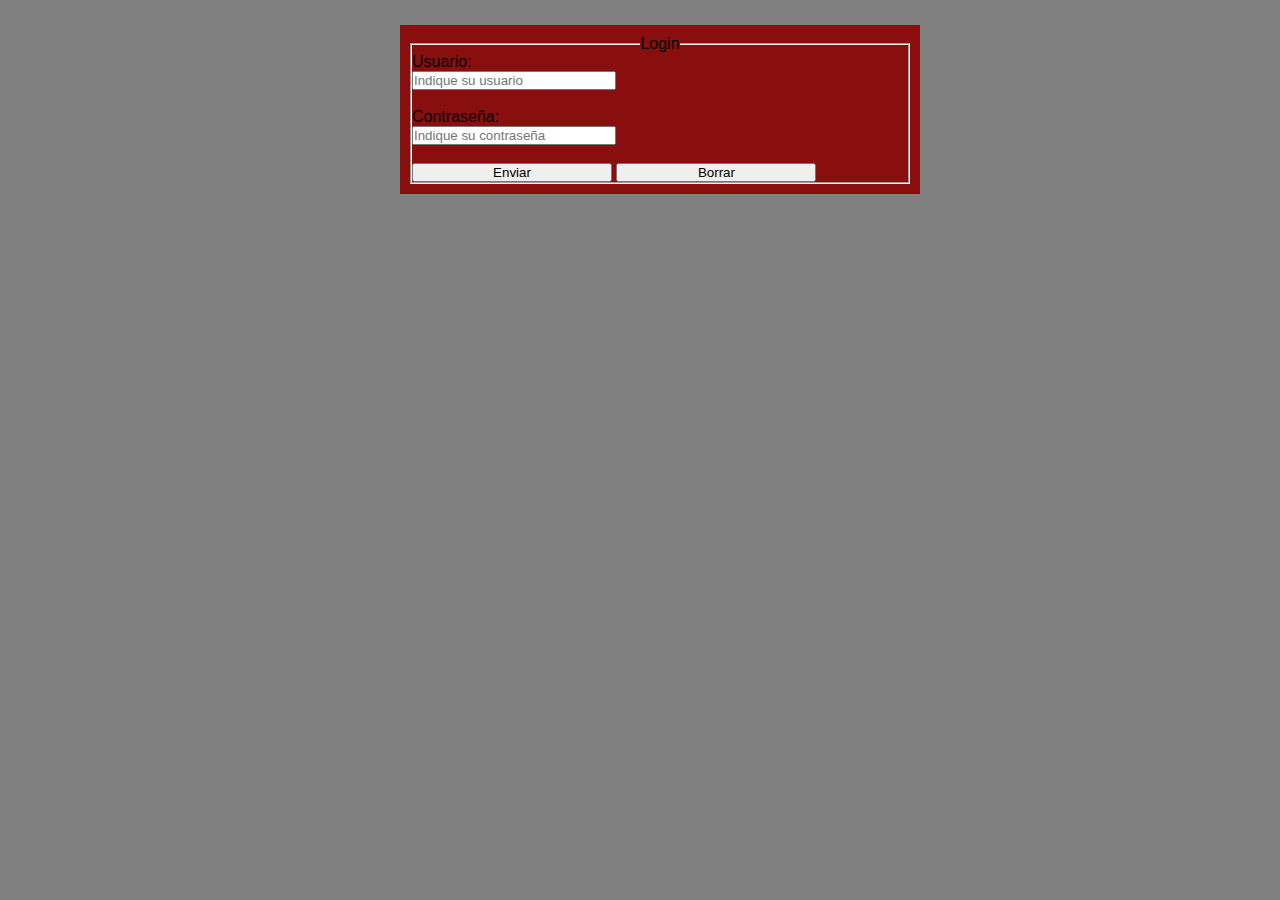
<file: proyecto integrador/formularioLogin.html>
<!DOCTYPE html>
<html lang="es">
<head>
    <meta charset="UTF-8">
    <meta name="viewport" content="width=device-width, initial-scale=1.0">
    <meta http-equiv="X-UA-Compatible" content="ie=edge">
    <title>Formulario Login</title>
    <link rel="stylesheet" href="css/JMO.css">

</head>
<body>
    <div class="marco">
        <fieldset>
            <legend>Login</legend>
            <form action="" method="post">

                <p>
                    <label for="usuario">Usuario:</label>
                    <br>
                    <input type="usuario" id="usuario" name="usuario" value="" required placeholder="Indique su usuario">
                </p>
                <br>
                <p>
                    <label for="password">Contraseña:</label>
                    <br>
                    <input type="password" id="password" name="password" value="" required placeholder="Indique su contraseña">
                </p>
                <br>
                <p class="Boton">
                  <input type="submit" value="Enviar">
                  <input type="reset" name="" value="Borrar">
                </p>
            </form>
        </fieldset>
    </div>

</body>
</html>
</file>
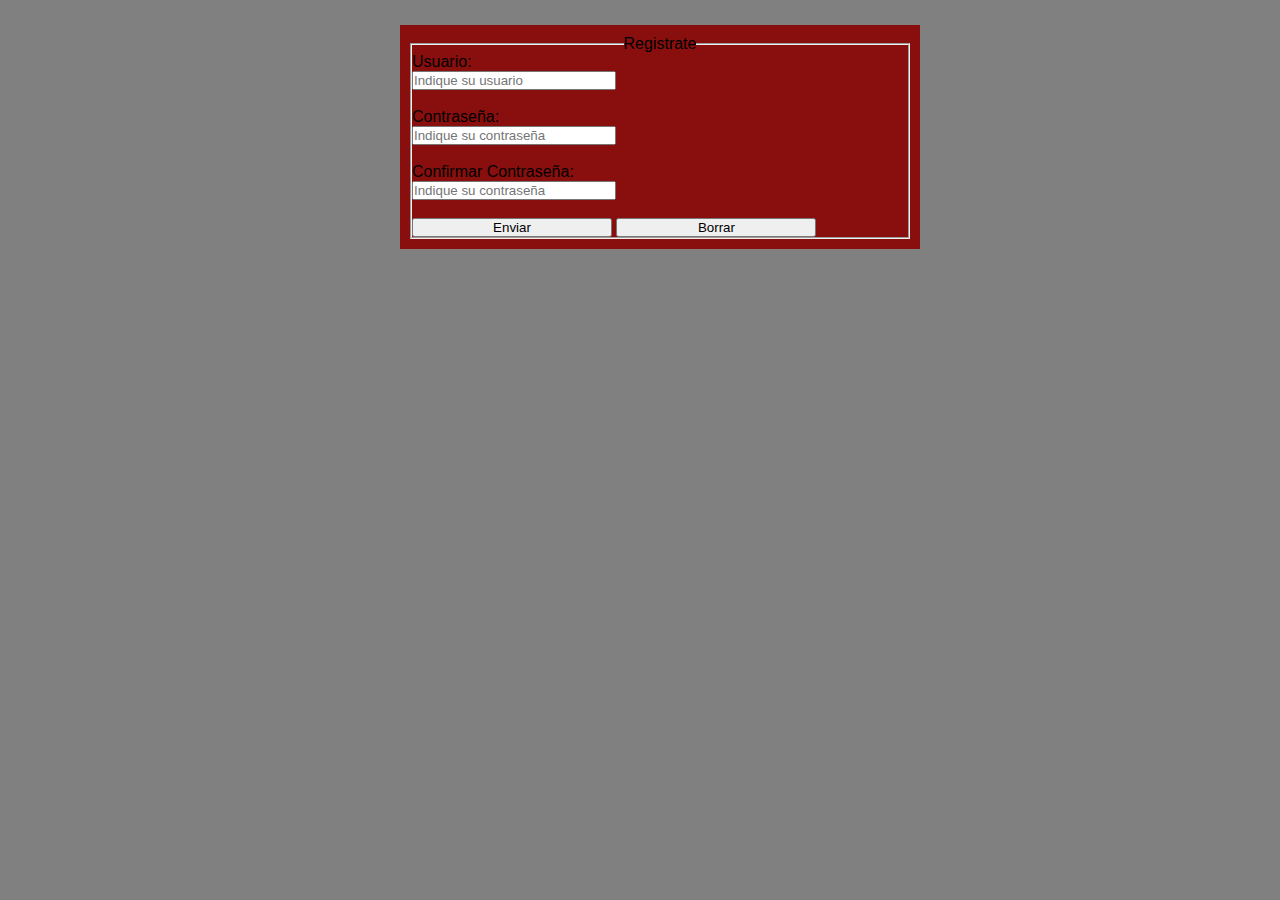
<file: proyecto integrador/formularioRegistro.html>
<!DOCTYPE html>
<html lang="es">
<head>
    <meta charset="UTF-8">
    <meta name="viewport" content="width=device-width, initial-scale=1.0">
    <meta http-equiv="X-UA-Compatible" content="ie=edge">
    <title>Formulario de Registro</title>
    <link rel="stylesheet" href="css/JMO.css">

</head>
<body>
    <div class="marco">
        <fieldset>
            <legend>Registrate</legend>
            <form action="" method="post">
                <p>
                    <label for="usuario">Usuario:</label>
                    <br>
                    <input type="usuario" id="usuario" name="usuario" value="" required placeholder="Indique su usuario">
                </p>
                <br>
                <p>
                    <label for="password">Contraseña:</label>
                    <br>
                    <input type="password" id="password" name="password" value="" required placeholder="Indique su contraseña">
                </p>
                <br>
                <p>
                    <label for="password">Confirmar Contraseña:</label>
                    <br>
                    <input type="password" id="password" name="password" value="" required placeholder="Indique su contraseña">
                </p>
                <br>
                <p class="Boton">
                  <input type="submit" value="Enviar">
                  <input type="reset" name="" value="Borrar">
                </p>
            </form>
        </fieldset>
    </div>
</body>
</html>
</file>
<file: proyecto integrador/css/JMO.css>
*{
  margin: 0 auto;
  padding: 0;
}

body{
  background-color: grey;
  width: 900px;
  background-image: ;
  background-repeat:  no-repeat;
  background-attachment: fixed;
  background-size: cover;

}
.marco{
  margin-top: 25px;
  margin-right: 170px;
  background-color: rgb(137, 15, 14);
  width: 500px;
  border: rgb(137, 15, 14) 10px solid;
  border-radius: 1;
  font-family: sans-serif

}
textarea{
  max-width: 250px;
  resize: vertical;
}
input{
  width: 200px;
}
p:focus{
  background-color: blue;
}
p:hover{
  text-decoration: underline;
}
</file>
